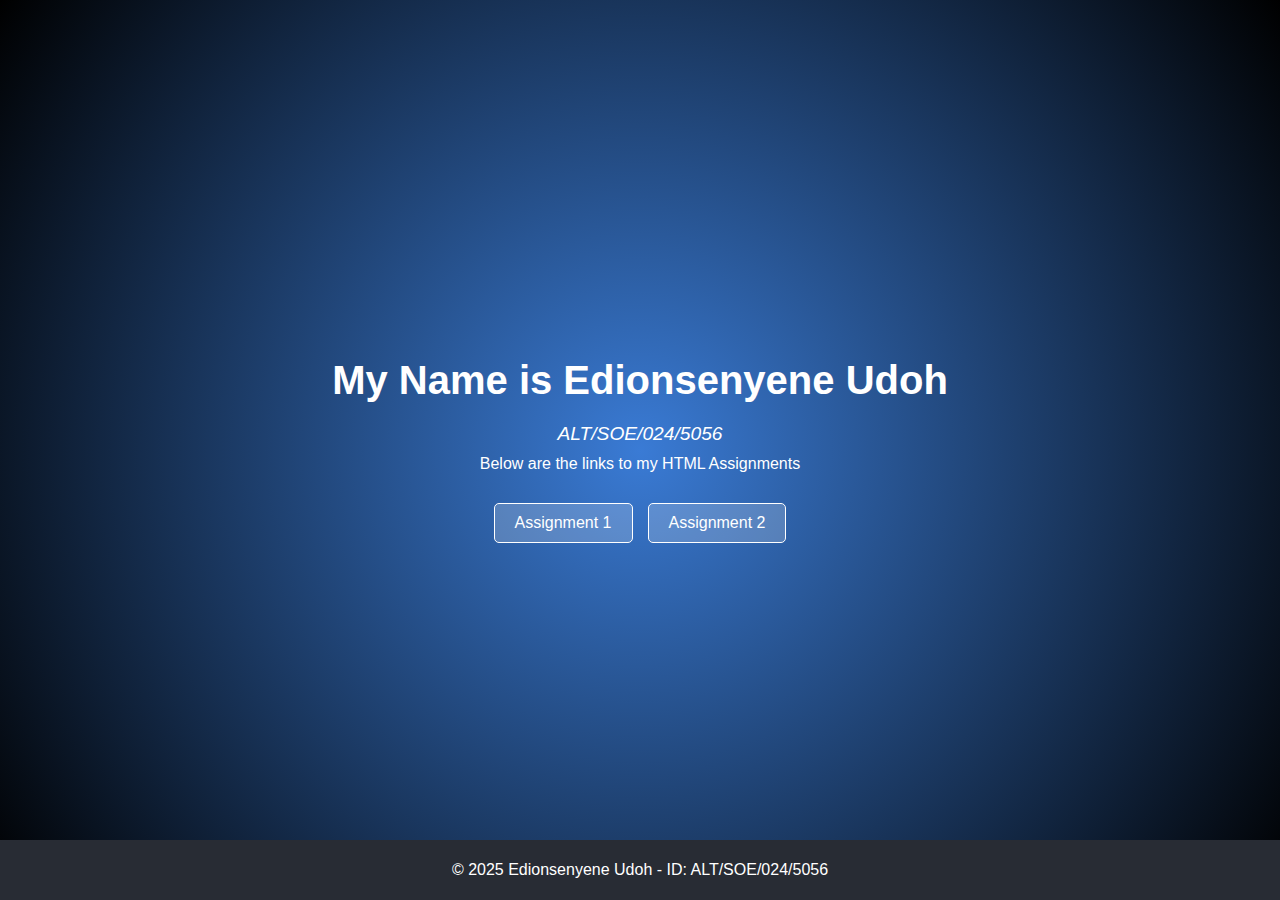
<file: index.html>
<!DOCTYPE html>
<html lang="en">
<head>
    <meta charset="UTF-8">
    <meta name="viewport" content="width=device-width, initial-scale=1.0">
    <title>My Portfolio</title>
    <link rel="stylesheet" href="styles.css">
    <script src="script.js" defer></script>
</head>
<body>
    <div class="container">
        <h1>My Name is Edionsenyene Udoh</h1>
        <p class="identifier">ALT/SOE/024/5056</p>
        <p class="description">Below are the links to my HTML Assignments</p>
        
        <div class="links">
            <a href="index2.html" class="assignment-btn">Assignment 1</a>
            <a href="media.html" class="assignment-btn">Assignment 2</a>
        </div>
    </div>

    <footer class="footer">
        <p>&copy; 2025 Edionsenyene Udoh - ID: ALT/SOE/024/5056</p>
    </footer>
</body>
</html>
</file>
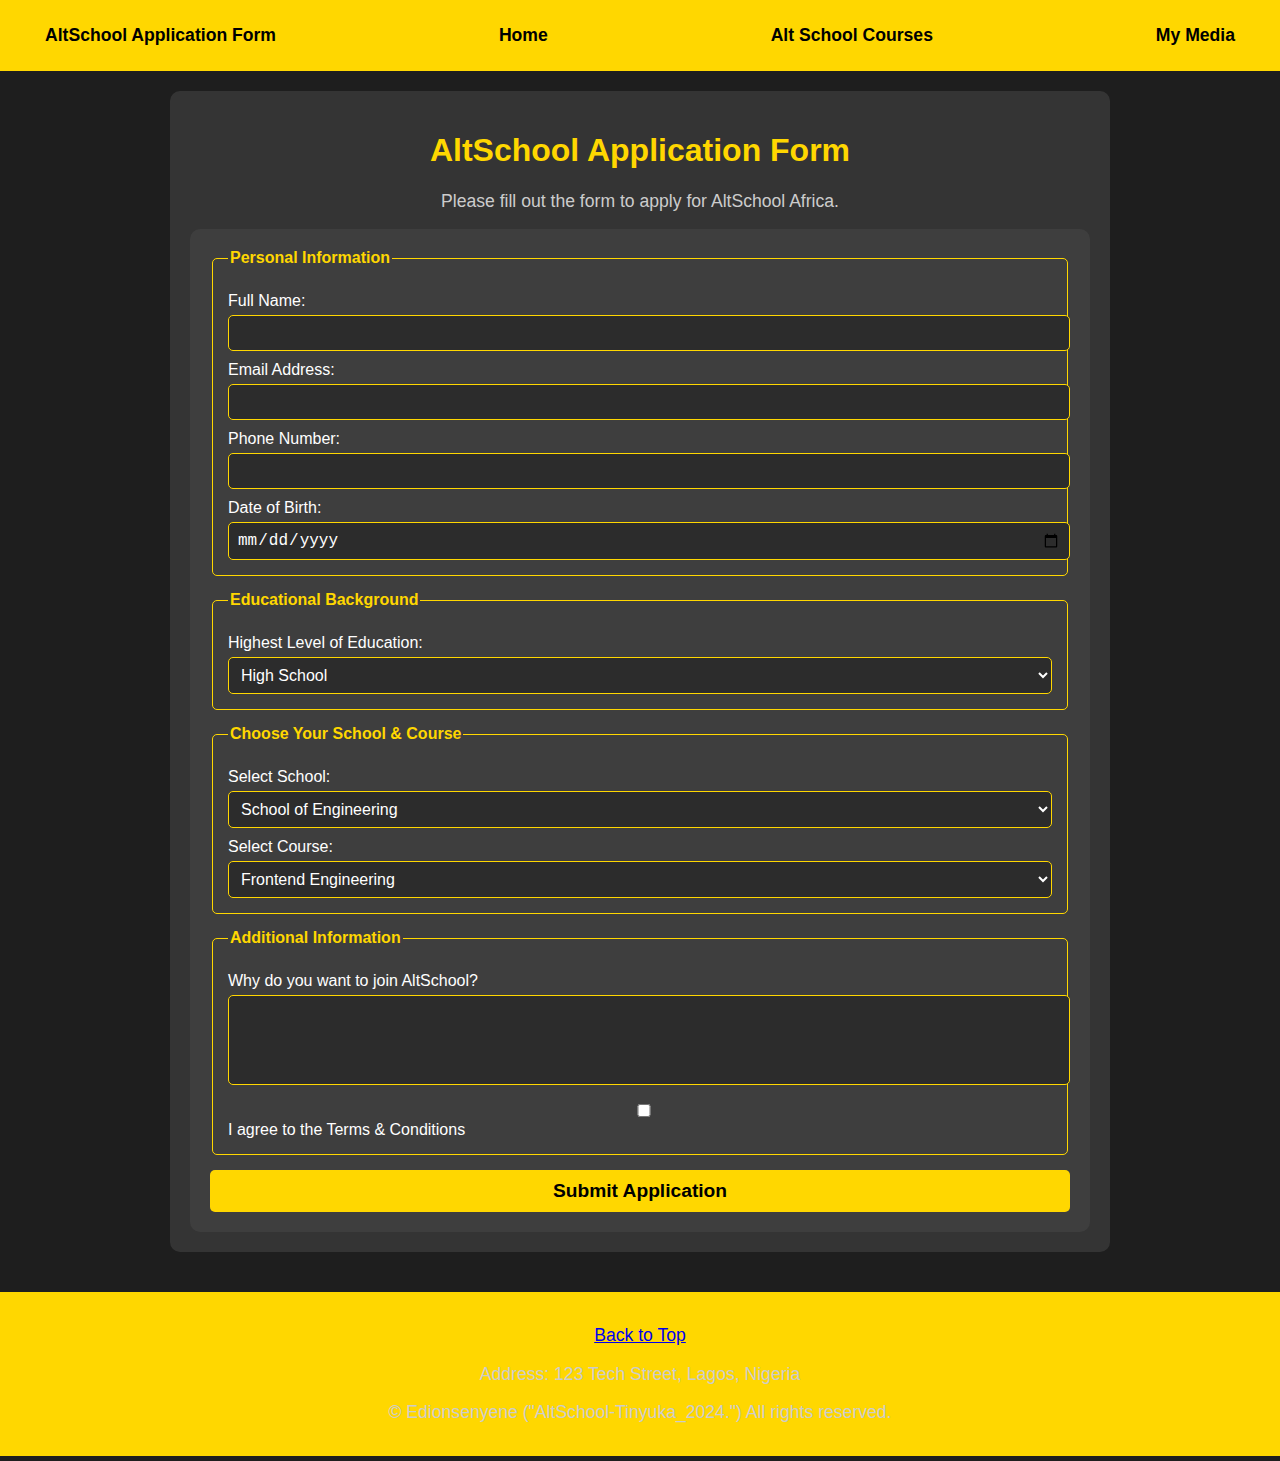
<file: form.html>
<!DOCTYPE html>
<html lang="en">
<head>
    <meta charset="UTF-8">
    <meta name="viewport" content="width=device-width, initial-scale=1.0">
    <title>AltSchool Application Form</title>
    <link rel="stylesheet" href="main.css">
</head>
<body>

    <!-- Navigation -->
    <nav>
        <a href="#">AltSchool Application Form</a>
        <a href="index2.html" class="left-nav">Home</a>
        <a href="table.html" class="right-nav">Alt School Courses</a>
        <a href="media.html" class="right-nav">My Media</a>
    </nav>

    <main class="content">
        <h1>AltSchool Application Form</h1>
        <p>Please fill out the form to apply for AltSchool Africa.</p>

        <form action="#" method="post">
            <!-- Personal Information -->
            <fieldset>
                <legend>Personal Information</legend>
                <label for="full-name">Full Name:</label>
                <input type="text" id="full-name" name="full-name" required>

                <label for="email">Email Address:</label>
                <input type="email" id="email" name="email" required>

                <label for="phone">Phone Number:</label>
                <input type="tel" id="phone" name="phone" required>

                <label for="dob">Date of Birth:</label>
                <input type="date" id="dob" name="dob" required>
            </fieldset>

            <!-- Educational Background -->
            <fieldset>
                <legend>Educational Background</legend>
                <label for="education">Highest Level of Education:</label>
                <select id="education" name="education">
                    <option value="high-school">High School</option>
                    <option value="diploma">Diploma</option>
                    <option value="bachelors">Bachelor's Degree</option>
                    <option value="masters">Master's Degree</option>
                    <option value="other">Other</option>
                </select>
            </fieldset>

            <!-- Course Selection -->
            <fieldset>
                <legend>Choose Your School & Course</legend>
                <label for="school">Select School:</label>
                <select id="school" name="school">
                    <option value="engineering">School of Engineering</option>
                    <option value="product">School of Product</option>
                    <option value="data">School of Data</option>
                </select>

                <label for="course">Select Course:</label>
                <select id="course" name="course">
                    <option value="frontend">Frontend Engineering</option>
                    <option value="backend">Backend Engineering</option>
                    <option value="cloud">Cloud Engineering</option>
                    <option value="cybersecurity">Cybersecurity</option>
                    <option value="design">Product Design</option>
                    <option value="marketing">Marketing</option>
                    <option value="management">Product Management</option>
                    <option value="data-analysis">Data Analysis</option>
                    <option value="data-science">Data Science</option>
                    <option value="data-engineering">Data Engineering</option>
                </select>
            </fieldset>

            <!-- Additional Information -->
            <fieldset>
                <legend>Additional Information</legend>
                <label for="why-alt">Why do you want to join AltSchool?</label>
                <textarea id="why-alt" name="why-alt" rows="4" required></textarea>
                
                <label>
                    <input type="checkbox" name="terms" required> I agree to the Terms & Conditions
                </label>
            </fieldset>

            <button type="submit">Submit Application</button>
        </form>
    </main>

    <!-- Footer -->
        <!-- Footer -->
    <footer>
        <p><a href="#top">Back to Top</a></p>
        <p>Address: 123 Tech Street, Lagos, Nigeria</p>
        <p>&copy; Edionsenyene ("AltSchool-Tinyuka_2024.") All rights reserved.</p>
    </footer>
</body>
</html>
</file>
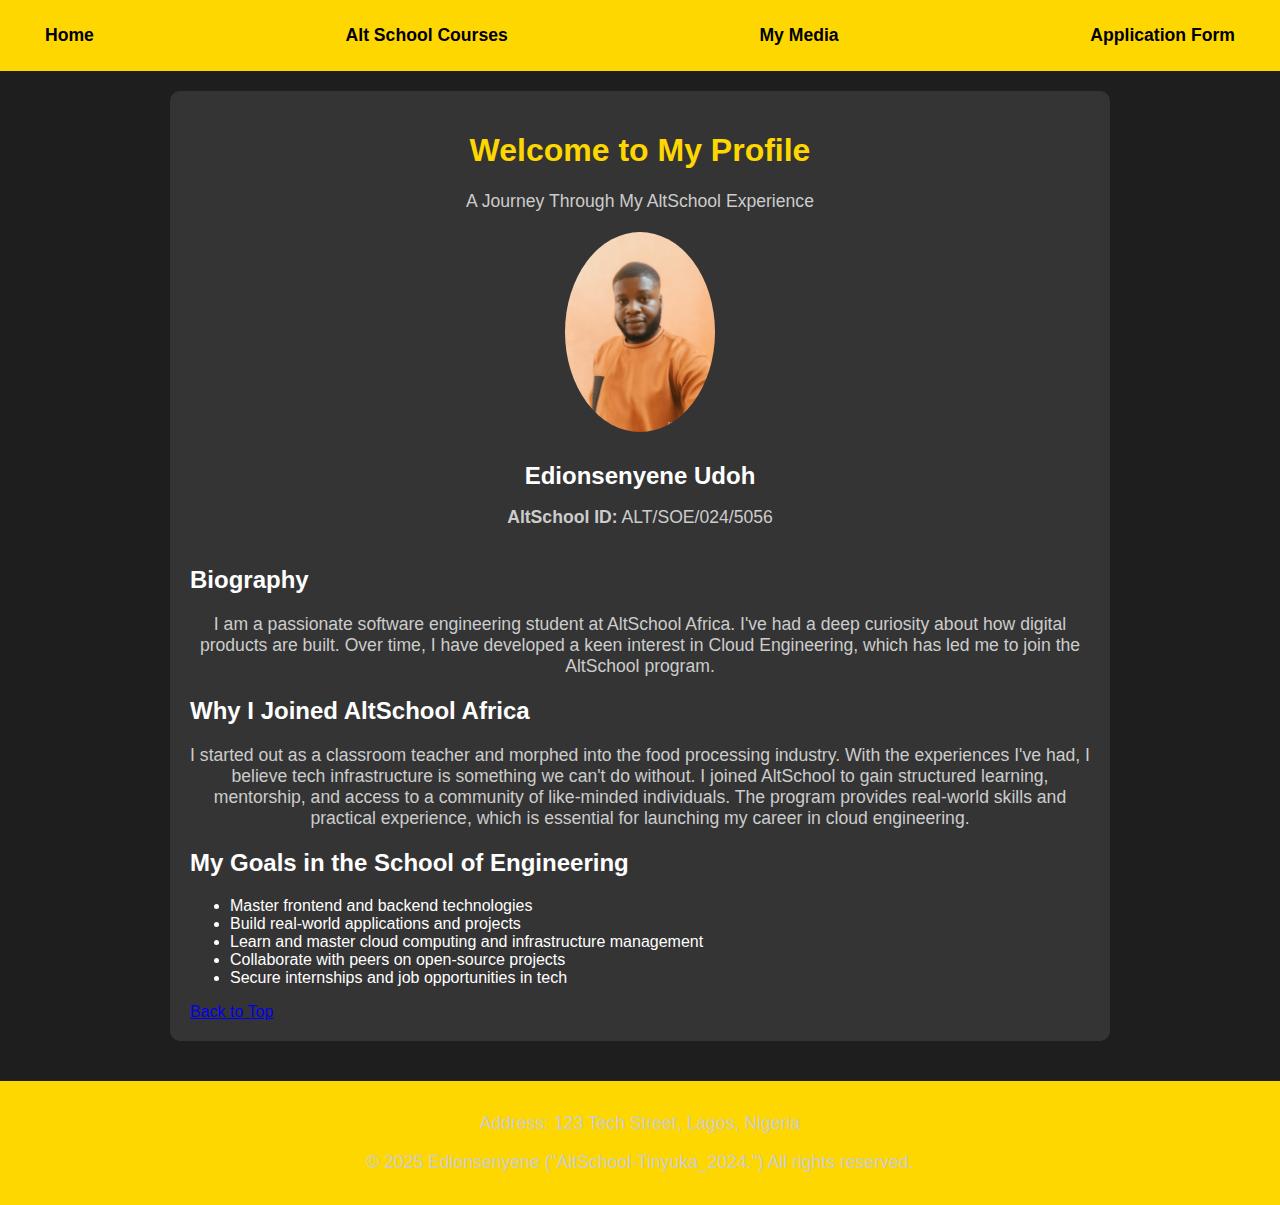
<file: index2.html>
<!DOCTYPE html>
<html lang="en">
<head>
    <meta charset="UTF-8">
    <meta name="viewport" content="width=device-width, initial-scale=1.0">
    <link rel="stylesheet" href="main.css">
    <title>About Me - AltSchool Africa</title>
</head>
<body>

    <!-- Navigation -->
    <nav>
        <a href="#">Home</a>
        <a href="table.html" class="left-nav">Alt School Courses</a>
        <a href="media.html" class="right-nav">My Media</a>
        <a href="form.html" class="right-nav">Application Form</a>
    </nav>

    <main class="content">
        <!-- Hero Section -->
        <section class="hero">
            <h1 id="top">Welcome to My Profile</h1>
            <p class="subtitle">A Journey Through My AltSchool Experience</p>
        </section>

        <!-- Profile Section -->
        <section class="profile">
            <img src="1736621931266.jpg" alt="Profile Picture" class="profile-pic">
            <div class="profile-info">
                <h2>Edionsenyene Udoh</h2>
                <p><strong>AltSchool ID:</strong> ALT/SOE/024/5056</p>
            </div>
        </section>

        <!-- Biography -->
        <section class="bio">
            <h2>Biography</h2>
            <p>
                I am a passionate software engineering student at AltSchool Africa. I've had a deep curiosity about how digital products are built.
                Over time, I have developed a keen interest in Cloud Engineering, which has led me to join the AltSchool program.
            </p>
        </section>

        <!-- Why I Joined AltSchool -->
        <section class="why-alt">
            <h2>Why I Joined AltSchool Africa</h2>
            <p>
                I started out as a classroom teacher and morphed into the food processing industry. With the experiences I've had, I believe tech infrastructure is something we can't do without.
                I joined AltSchool to gain structured learning, mentorship, and access to a community of like-minded individuals.
                The program provides real-world skills and practical experience, which is essential for launching my career in cloud engineering.
            </p>
        </section>

        <!-- Goals -->
        <section class="goals">
            <h2>My Goals in the School of Engineering</h2>
            <ul>
                <li>Master frontend and backend technologies</li>
                <li>Build real-world applications and projects</li>
                <li>Learn and master cloud computing and infrastructure management</li>
                <li>Collaborate with peers on open-source projects</li>
                <li>Secure internships and job opportunities in tech</li>
            </ul>
        </section>

        <!-- Back to Top Button -->
        <a href="#top" class="back-to-top">Back to Top</a>
    </main>

    <!-- Footer -->
    <footer>
        <p>Address: 123 Tech Street, Lagos, Nigeria</p>
        <p>&copy; 2025 Edionsenyene ("AltSchool-Tinyuka_2024.") All rights reserved.</p>
    </footer>

</body>
</html>
</file>
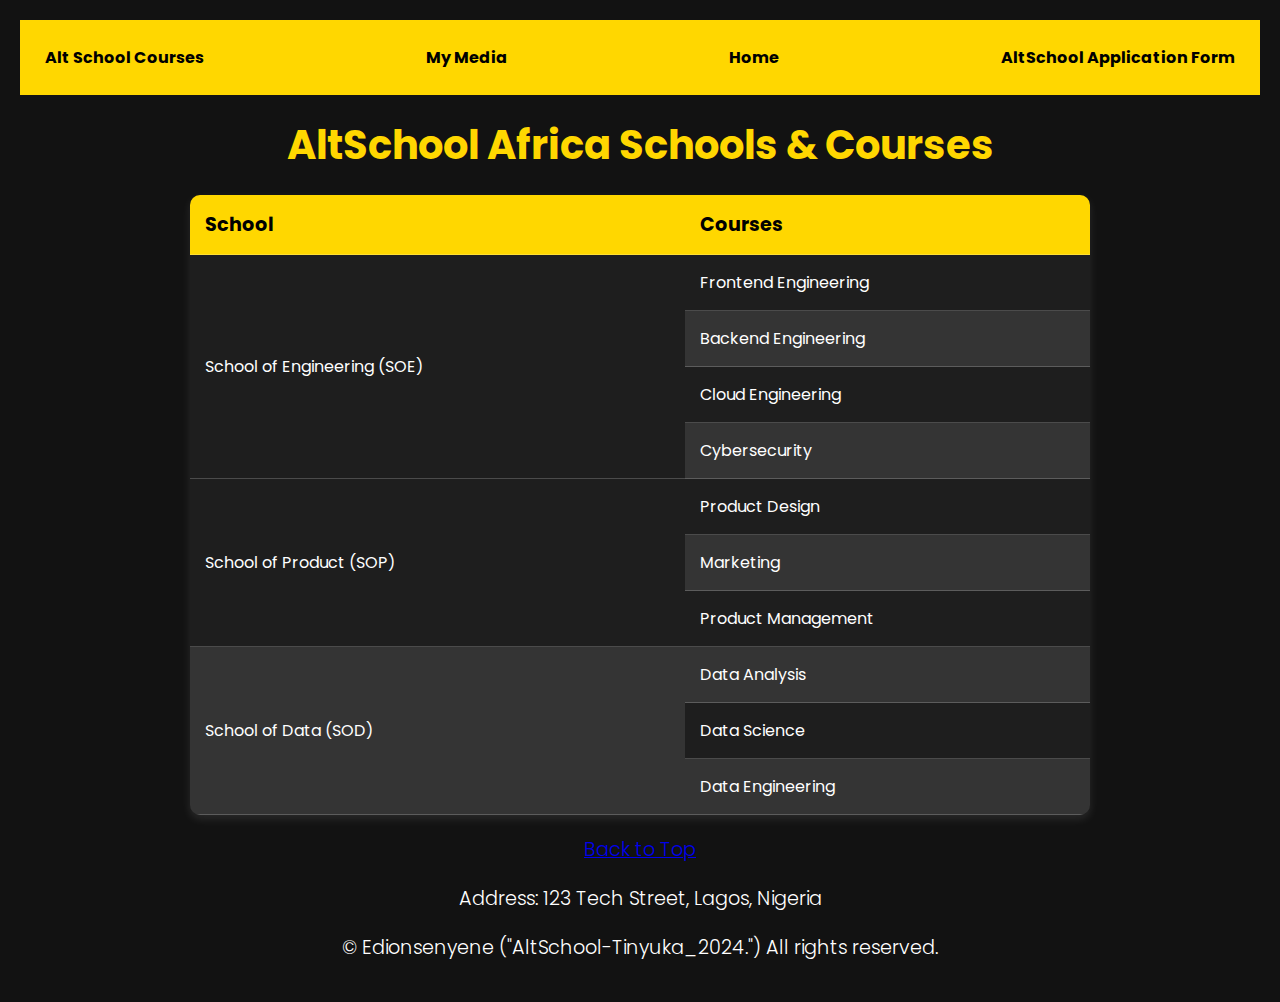
<file: table.html>
<!DOCTYPE html>
<html lang="en">
<head>
    <meta charset="UTF-8">
    <meta name="viewport" content="width=device-width, initial-scale=1.0">
    <link rel="stylesheet" href="styles2.css">
    <title>AltSchool Africa Courses</title>
</head>
<body>

    <!-- Navigation -->
    <nav>
        <a href="#" class="left-nav">Alt School Courses</a>
        <a href="media.html" class="right-nav">My Media</a>
        <a href="index2.html">Home</a>
        <a href="form.html">AltSchool Application Form</a>
    </nav>

    <section class="content">
        <h1>AltSchool Africa Schools & Courses</h1>
        
        <table>
            <thead>
                <tr>
                    <th>School</th>
                    <th>Courses</th>
                </tr>
            </thead>
            <tbody>
                <tr>
                    <td rowspan="4">School of Engineering (SOE)</td>
                    <td>Frontend Engineering</td>
                </tr>
                <tr><td>Backend Engineering</td></tr>
                <tr><td>Cloud Engineering</td></tr>
                <tr><td>Cybersecurity</td></tr>

                <tr>
                    <td rowspan="3">School of Product (SOP)</td>
                    <td>Product Design</td>
                </tr>
                <tr><td>Marketing</td></tr>
                <tr><td>Product Management</td></tr>

                <tr>
                    <td rowspan="3">School of Data (SOD)</td>
                    <td>Data Analysis</td>
                </tr>
                <tr><td>Data Science</td></tr>
                <tr><td>Data Engineering</td></tr>
            </tbody>
        </table>
    </section>

         <!-- Footer -->
     <footer>
         <p><a href="#top">Back to Top</a></p>
         <p>Address: 123 Tech Street, Lagos, Nigeria</p>
        <p>&copy; Edionsenyene ("AltSchool-Tinyuka_2024.") All rights reserved.</p>
    </footer>

</body>
</html>
</file>
<file: main.css>
/* General Styling */
body {
    font-family: 'Poppins', sans-serif;
    background: #1E1E1E;
    color: white;
    margin: 0;
    padding: 0;
}

/* Navigation */
nav {
    display: flex;
    justify-content: space-between;
    align-items: center;
    padding: 15px 30px;
    background: #FFD700;
}

nav a {
    color: black;
    text-decoration: none;
    font-weight: bold;
    font-size: 1.1rem;
    padding: 10px 15px;
}

nav a:hover {
    color: #1E1E1E;
}
.profile {
    display: flex;
    flex-direction: column;
    align-items: center; /* Centers items horizontally */
    justify-content: center; /* Centers content vertically */
    text-align: center; /* Ensures text is centered */
    margin: 20px auto; /* Adds spacing and centers the section */
    width: fit-content; /* Keeps it from stretching too wide */
}

.profile-pic {
    max-width: 150px; /* Adjust size as needed */
    height: auto;
    border-radius: 50%; /* Circular image */
    margin-bottom: 10px; /* Adds spacing between image and text */
}

.profile-info {
    text-align: center;
}
.profile-info h2 {
    font-size: 1.5rem;
    margin-bottom: 5px;
}

/* Content Styling */
main.content {
    max-width: 900px;
    margin: 20px auto;
    padding: 20px;
    background: rgba(255, 255, 255, 0.1);
    border-radius: 10px;
}

h1 {
    text-align: center;
    font-size: 2rem;
    color: #FFD700;
}

p {
    text-align: center;
    font-size: 1.1rem;
    color: #CCCCCC;
}

/* Form Styling */
form {
    background: rgba(255, 255, 255, 0.05);
    padding: 20px;
    border-radius: 10px;
}

fieldset {
    border: 1px solid #FFD700;
    padding: 15px;
    margin-bottom: 15px;
    border-radius: 5px;
}

legend {
    color: #FFD700;
    font-weight: bold;
}

label {
    display: block;
    margin-top: 10px;
    font-size: 1rem;
}

input, select, textarea {
    width: 100%;
    padding: 8px;
    margin-top: 5px;
    border: 1px solid #FFD700;
    border-radius: 5px;
    background: #2C2C2C;
    color: white;
    font-size: 1rem;
}

textarea {
    resize: none;
}

button {
    display: block;
    width: 100%;
    padding: 10px;
    background: #FFD700;
    color: black;
    font-size: 1.2rem;
    font-weight: bold;
    border: none;
    border-radius: 5px;
    cursor: pointer;
    margin-top: 10px;
}

button:hover {
    background: #FFC107;
}

/* Footer */
footer {
    margin-top: 40px;
    padding: 15px;
    background: #FFD700;
    color: black;
    text-align: center;
}

/* Responsive */
@media (max-width: 768px) {
    main.content {
        width: 90%;
    }

    form {
        padding: 15px;
    }
}
</file>
<file: styles2.css>
/* Import Google Fonts */
@import url('https://fonts.googleapis.com/css2?family=Poppins:wght@300;400;600&display=swap');

* {
    margin: 0;
    padding: 0;
    box-sizing: border-box;
    font-family: 'Poppins', sans-serif;
}

body {
    background-color: #121212;
    color: white;
    text-align: center;
    padding: 20px;
}

/* Navigation Styling */
nav {
    display: flex;
    justify-content: space-between;
    padding: 15px;
    background-color: #FFD700;
}

nav a {
    color: black;
    font-weight: bold;
    text-decoration: none;
    padding: 10px;
}

.left-nav {
    text-align: left;
}

.right-nav {
    text-align: right;
}

/* Main Content */
.content {
    margin-top: 20px;
}

h1 {
    font-size: 2.5rem;
    color: #FFD700;
    margin-bottom: 10px;
}

p {
    font-size: 1.2rem;
    font-weight: 300;
    margin-bottom: 20px;
}

/* ---------- TABLE STYLING ---------- */
table {
    width: 100%;
    max-width: 900px;
    margin: 20px auto;
    border-collapse: collapse;
    background: #1E1E1E;
    color: #FFF;
    border-radius: 10px;
    overflow: hidden;
    box-shadow: 0px 4px 10px rgba(255, 255, 255, 0.1);
}

th, td {
    padding: 15px;
    text-align: left;
    border-bottom: 1px solid rgba(255, 255, 255, 0.2);
}

th {
    background: #FFD700;
    color: #000;
    font-size: 1.2rem;
}

tr:nth-child(even) {
    background: rgba(255, 255, 255, 0.1);
}

tr:hover {
    background: rgba(255, 255, 255, 0.2);
}

/* ---------- COLLAGE STYLING ---------- */
.collage {
    display: grid;
    grid-template-columns: repeat(auto-fit, minmax(150px, 1fr));
    gap: 10px;
    max-width: 800px;
    margin: 20px auto;
}

.collage img {
    width: 100%;
    height: auto;
    border-radius: 10px;
    box-shadow: 0px 4px 10px rgba(255, 255, 255, 0.1);
    object-fit: cover;
}

/* Media Styling */
audio, video, iframe {
    width: 100%;
    max-width: 700px;
    margin: 20px auto;
    display: block;
    border-radius: 10px;
}

/* Responsive Design */
@media (max-width: 768px) {
    h1 {
        font-size: 2rem;
    }

    p {
        font-size: 1rem;
    }

    iframe {
        height: 250px;
    }

    table {
        width: 95%;
    }

    th, td {
        padding: 10px;
        font-size: 0.9rem;
    }

    .collage {
        grid-template-columns: repeat(2, 1fr);
    }
}

@media (max-width: 480px) {
    h1 {
        font-size: 1.8rem;
    }

    p {
        font-size: 0.9rem;
    }

    iframe {
        height: 200px;
    }

    table {
        width: 100%;
    }

    th, td {
        padding: 8px;
        font-size: 0.8rem;
    }

    .collage {
        grid-template-columns: repeat(1, 1fr);
    }
}

/* Profile Section */
.profile {
    background: rgba(255, 255, 255, 0.1);
    padding: 15px;
    border-radius: 10px;
    margin-bottom: 20px;
}

.profile h2, .profile h3 {
    margin: 10px 0;
    color: #FFD700;
}

/* Back to Top Link */
.back-to-top {
    display: inline-block;
    margin-top: 20px;
    padding: 10px 15px;
    background: #FFD700;
    color: black;
    font-weight: bold;
    text-decoration: none;
    border-radius: 5px;
}

.back-to-top:hover {
    background: #E6C200;
}
</file>
<file: styles.css>
/* Reset styles */
* {
    margin: 0;
    padding: 0;
    box-sizing: border-box;
}

/* Body Styles */
body {
    background: radial-gradient(circle, rgba(58,123,213,1) 0%, rgba(0,0,0,1) 100%);
    color: white;
    font-family: 'Arial', sans-serif;
    text-align: center;
}

/* Container Styles */
.container {
    display: flex;
    flex-direction: column;
    align-items: center;
    justify-content: center;
    height: 100vh;
    text-align: center;
    padding: 20px;
}

h1 {
    font-size: 2.5rem;
    margin-bottom: 20px;
}

.identifier {
    font-size: 1.2rem;
    font-style: italic;
    margin-bottom: 10px;
}

.description {
    margin-bottom: 30px;
}

/* Links Container */
.links {
    display: flex;
    flex-wrap: wrap;
    justify-content: center;
    gap: 15px;
    max-width: 80%;
}

/* Assignment Buttons */
.assignment-btn {
    background: rgba(255, 255, 255, 0.2);  
    padding: 10px 20px;
    border-radius: 5px;
    text-decoration: none;
    color: white;
    transition: background 0.3s;
    border: 1px solid white;
    cursor: pointer;
}

.assignment-btn:hover {
    background: rgba(255, 255, 255, 0.5);
}

/* Footer Styles */
.footer {
    display: flex;
    justify-content: center;
    align-items: center;
    background-color: #282c34;
    color: white;
    padding: 20px;
    position: fixed;
    left: 0;
    bottom: 0;
    width: 100%;
    font-family: Arial, sans-serif;
    height: 60px;
}

.footer p {
    margin: 0;
}

/* Responsive Design */
@media (max-width: 600px) {
    .container {
        height: auto;
        padding: 50px 20px;
    }

    .links {
        flex-direction: column;
        align-items: center;
    }

    .assignment-btn {
        width: 80%;
        text-align: center;
    }
}
</file>
